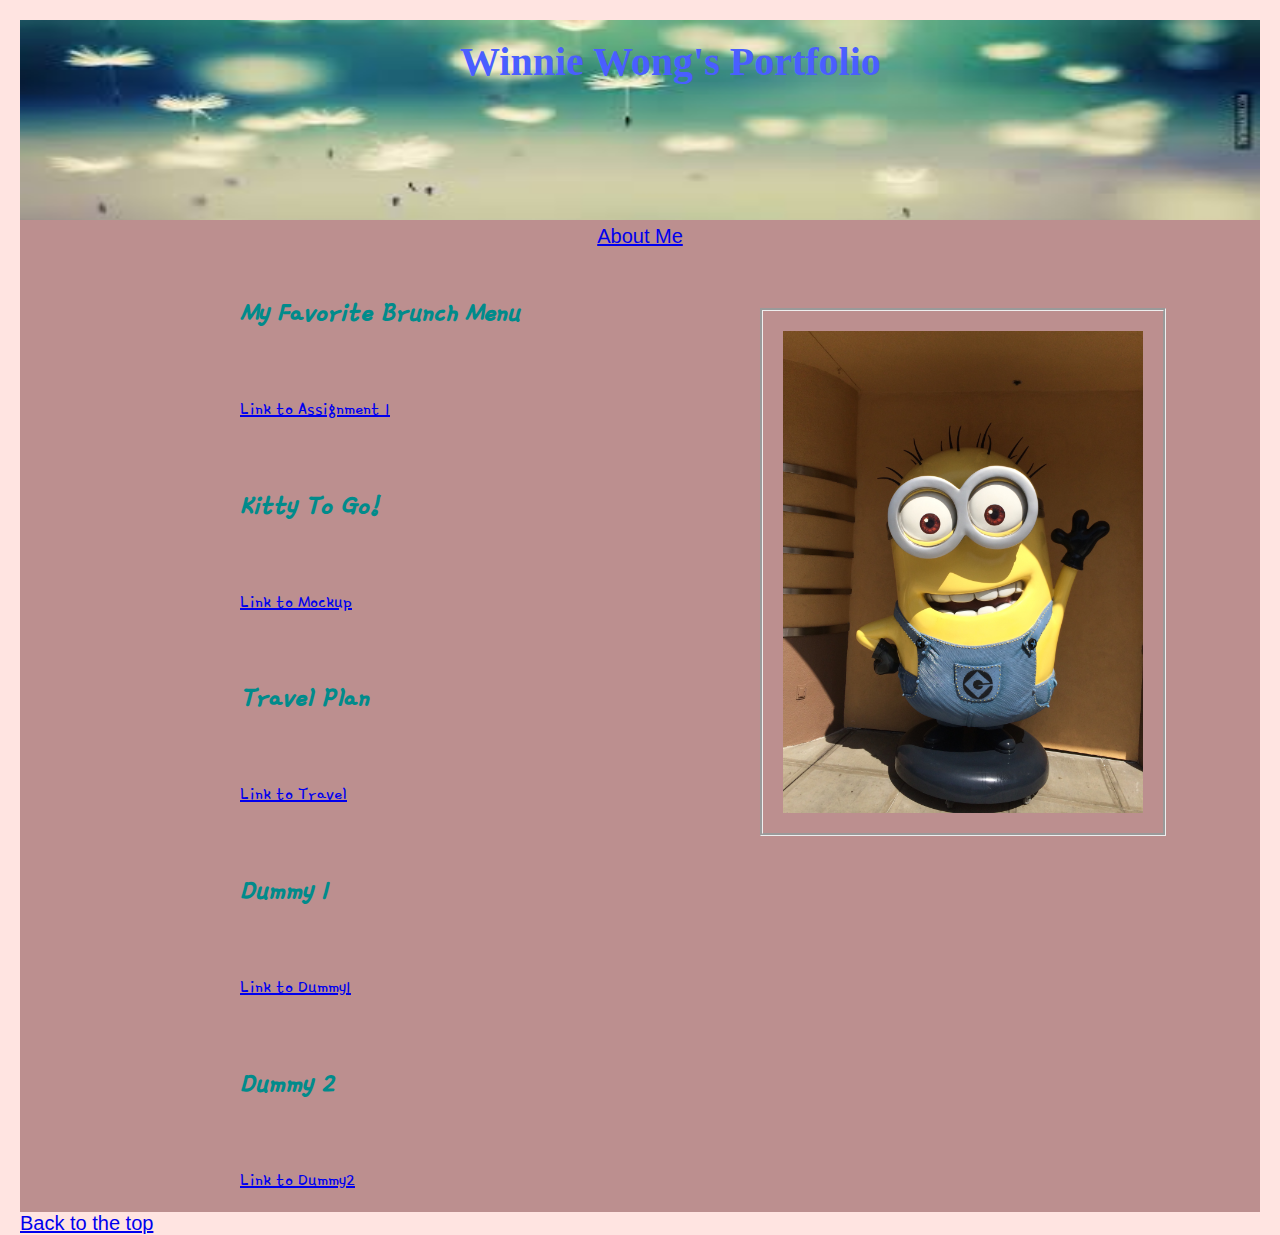
<file: index.html>
<!DOCTYPE html>
<html lang="en">
  <head>
    <meta charset="UTF-8">
    <link rel="stylesheet" type="text/css" href=https://necolas.github.io/normalize.css/8.0.0/normalize.css>
    <link rel="stylesheet" href="https://fonts.googleapis.com/css?family=Gamja+Flower">
    <link rel="stylesheet" href="https://use.fontawesome.com/releases/v5.0.10/css/all.css" integrity="sha384-+d0P83n9kaQMCwj8F4RJB66tzIwOKmrdb46+porD/OvrJ+37WqIM7UoBtwHO6Nlg" crossorigin="anonymous">
    <link rel="stylesheet" type="text/css" href="styles/my_frist_stylesheet.css">
    <title> Winnie Wong's Portfolio </title>
</head>  
<body>
  <header>
    <div class="head">
    <img class="line" src="images/images.jpeg" alt="header">
    <h1 class="word">Winnie Wong's Portfolio</h1>
      <i class="fas fa-anchor fa-3x" ></i>
      </div>
    <div class ="me"><nav><a href= "about_me.html">About Me</a></nav></div>
  </header>
    <div class= "side">
    <article>
      <h2>My Favorite Brunch Menu</h2>
      <nav><a href= "assignment_1/Homework_1.html">Link to Assignment 1</a></nav>
      <h2>Kitty To Go!</h2>
      <nav><a href= "https://winniew55.github.io/mockup-practice/">Link to Mockup</a></nav>
      <h2>Travel Plan</h2>
      <nav><a href=travel.html>Link to Travel</a></nav>
      <h2>Dummy 1</h2>
      <nav><a href= "#">Link to Dummy1</a></nav>
      <h2>Dummy 2</h2>
      <nav><a href= "#">Link to Dummy2</a></nav>
    </article>
      <aside>
      <img class="min" src="images/20140618_170632994_iOS.jpg" alt="minions">
      </aside>
    </div>
  <footer>
      <i class="far fa-arrow-alt-circle-up"></i>
      <nav class=back><a href="index.html">Back to the top</a></nav>
  </footer>
  </body>
</html>
</file>
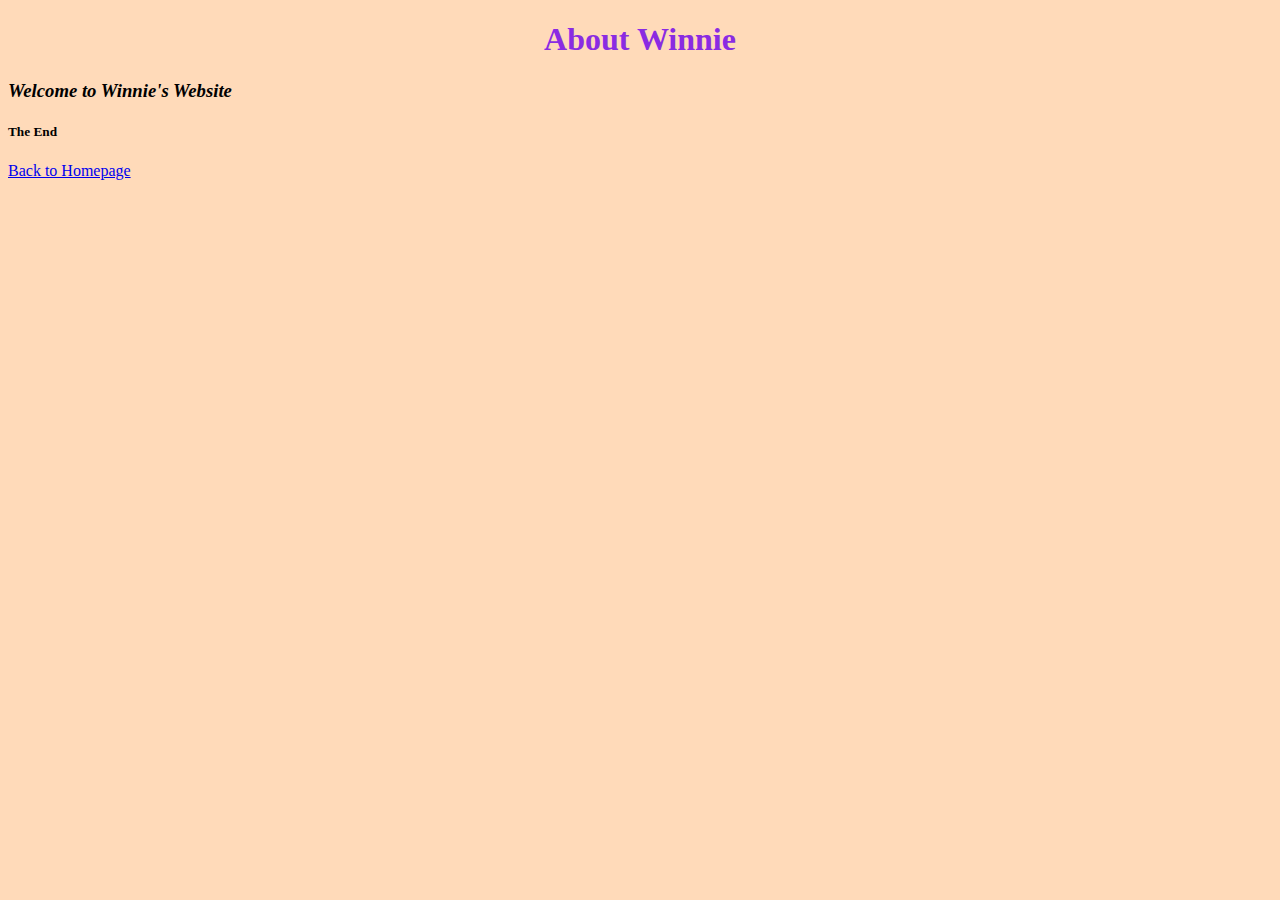
<file: about_me.html>
<!DOCTYPE html>
  <html lang="en">
<head>
  <meta charset="UTF-8">
  <style>
  body {background-color: peachpuff;}
  h1 {color: blueviolet;}
  p {color: skyblue;}
  </style>
  <title> About Me </title>
</head>  
    <body>
        <article>
          <div style="text-align:center"><h1>About Winnie</h1></div>    
            <header>
              <p><h3><i>Welcome to Winnie's Website</i></h3><p>
            </header>
            <Footer><h5>The End</h5></Footer>
        </article>
      <nav><p><a href= "index.html">Back to Homepage</a></p></nav>
    </body>
</html>
</file>
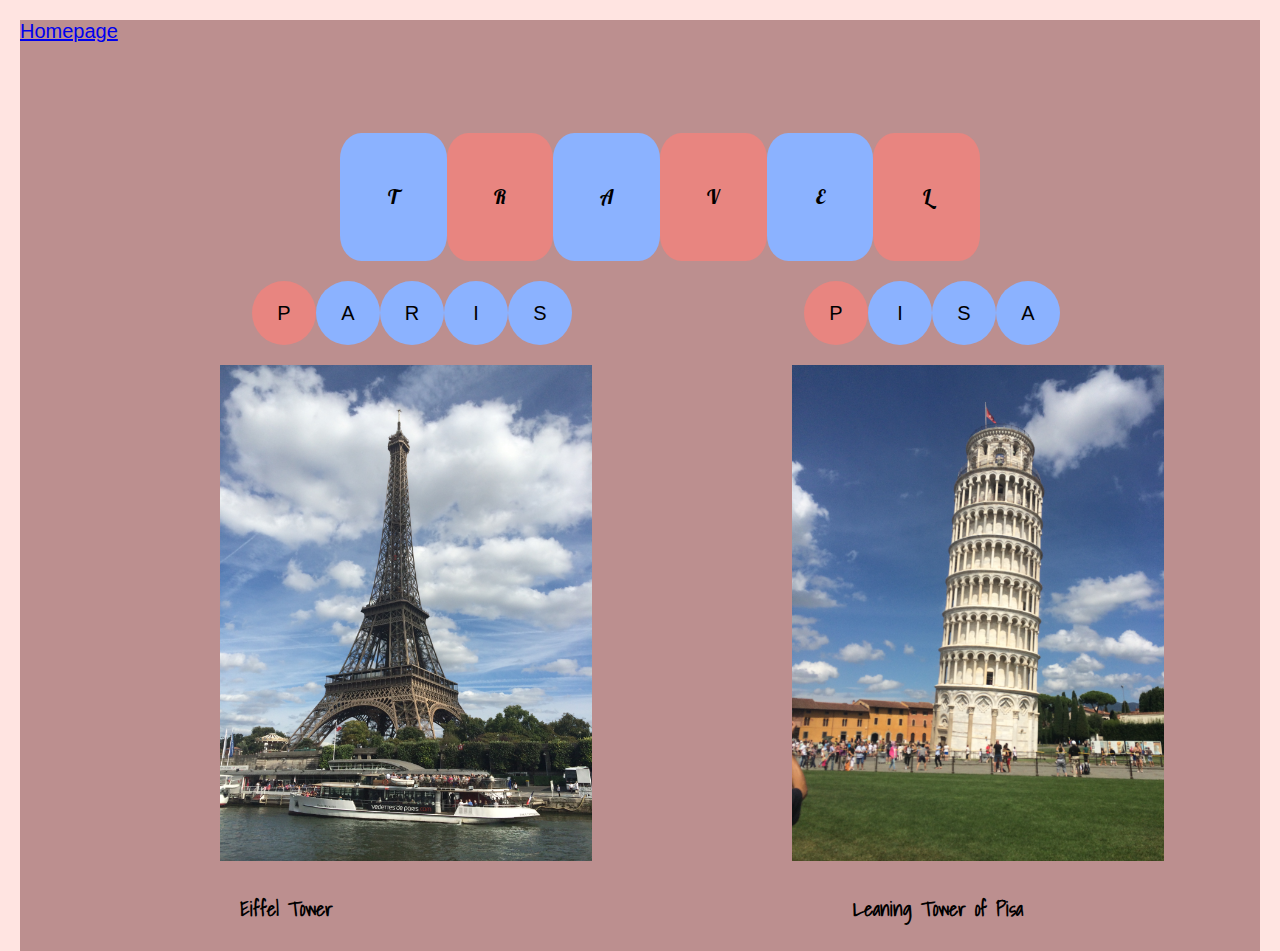
<file: travel.html>
<!DOCTYPE html>
<html lang="en">
  <head>
    <meta charset="UTF-8">
    <link rel="stylesheet" type="text/css" href=https://necolas.github.io/normalize.css/8.0.0/normalize.css>
    <link rel="stylesheet" href="https://fonts.googleapis.com/css?family=Lobster%7CShadows+Into+Light">
    <link rel="stylesheet" href="https://use.fontawesome.com/releases/v5.0.10/css/all.css" integrity="sha384-+d0P83n9kaQMCwj8F4RJB66tzIwOKmrdb46+porD/OvrJ+37WqIM7UoBtwHO6Nlg" crossorigin="anonymous">
    <link rel="stylesheet" type="text/css" href="styles/travel.css">
    <title> Winnie's Travel Blog </title>
  </head>
  <body>
    <header>
      <nav class="back"><a href="index.html">Homepage</a></nav>
      <i class="fas fa-anchor fa-3x"></i>
      <ol id="travel">
        <li>T</li>
        <li>R</li>
        <li>A</li>
        <li>V</li>
        <li>E</li>
        <li>L</li>
      </ol>
    </header>
    <div class="side">
      <ol id="paris">
        <li>P</li>
        <li>A</li>
        <li>R</li>
        <li>I</li>
        <li>S</li>
      </ol>
      <ol id="tower">
        <li>P</li>
        <li>I</li>
        <li>S</li>
        <li>A</li>
      </ol>
    </div>  
    <aside>
      <div class="container">
        <img class="eiffel" src="images/20140829_145102637_iOS.jpg" alt="eiffel">
        <img class="pisa" src="images/20140825_125628008_iOS.jpg" alt="pisa">
      </div>
      <div class="word">
        <h4 class ="word2">Eiffel Tower</h4>
        <h4 class="word3">Leaning Tower of Pisa</h4>
      </div>
    </aside>
  </body>
</html>
</file>
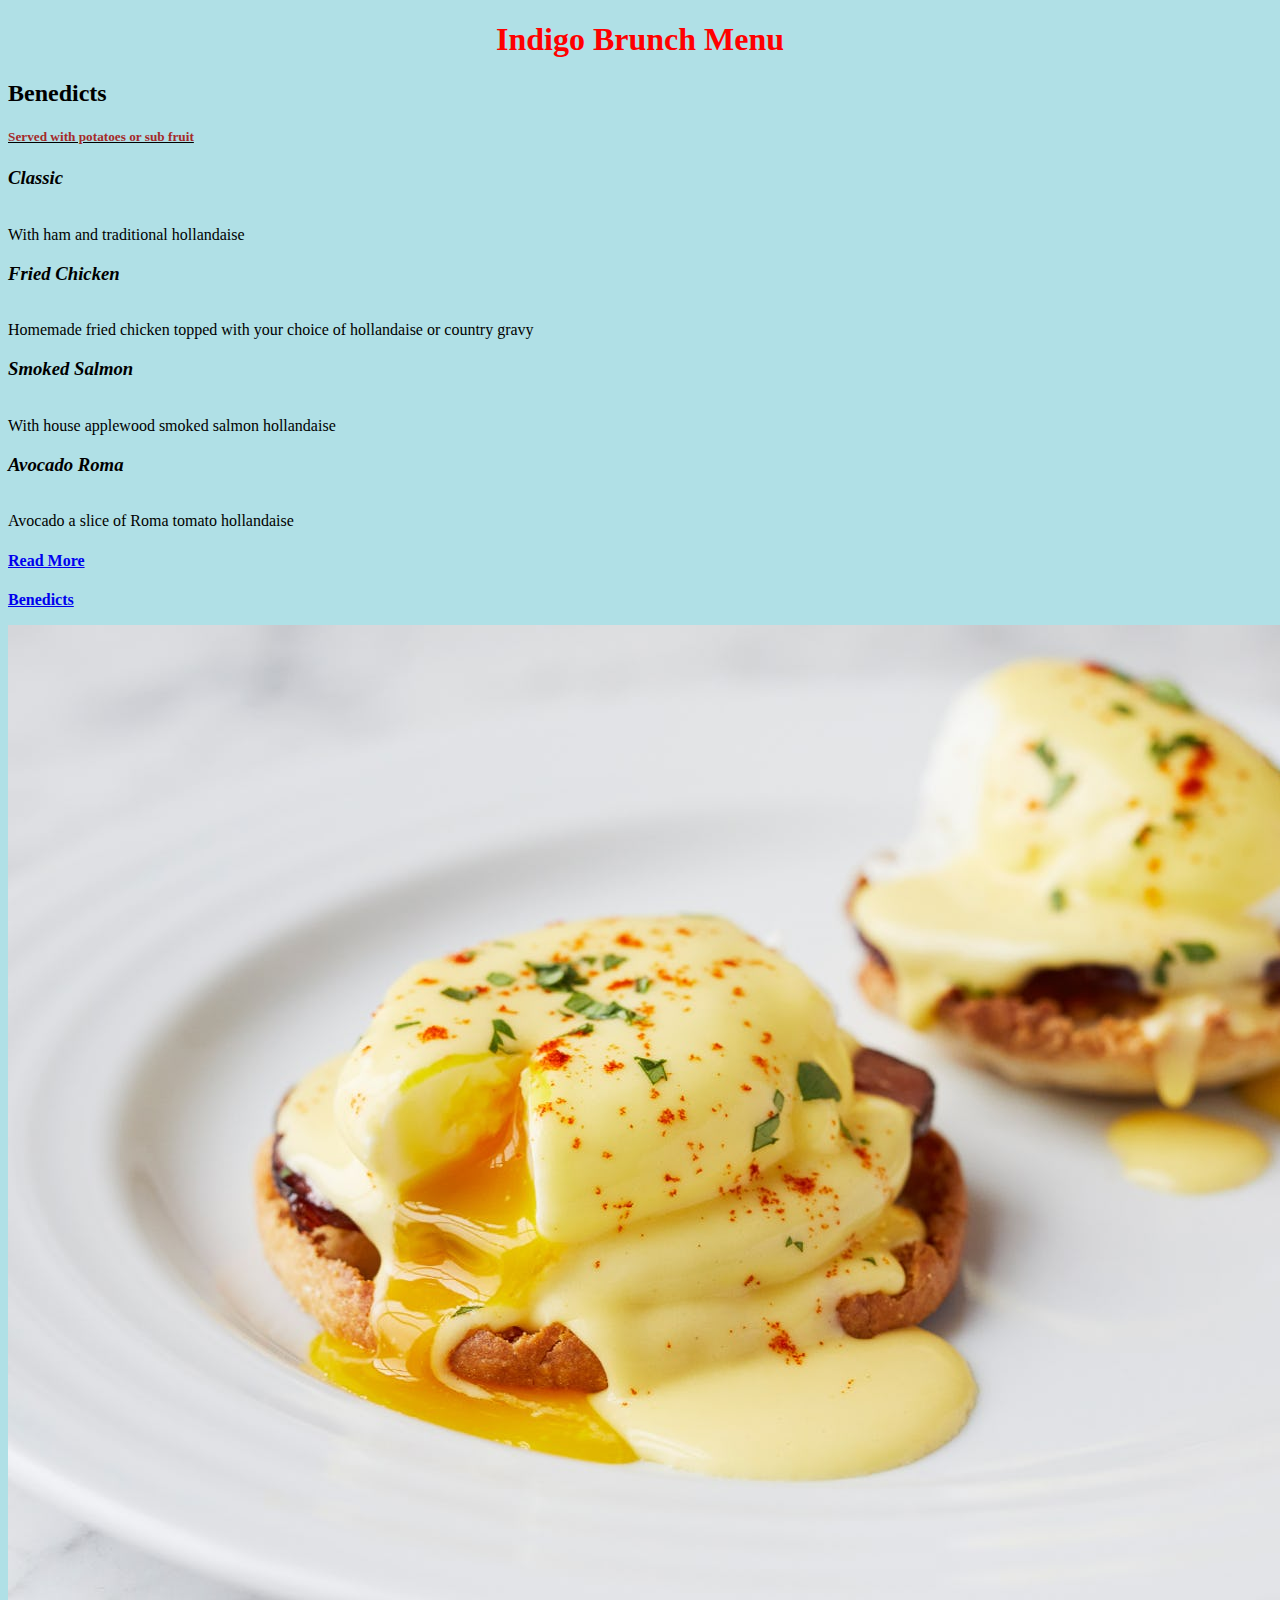
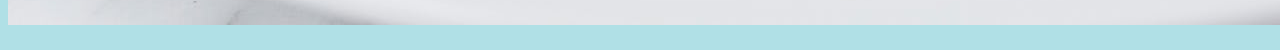
<file: assignment 1/Homework_1.html>
<!DOCTYPE html>
      
<html>    <head>
        <title> My Favorite Brunch Menu </title>
</head>
    <meta charset="UTF-8">
        <meta name="description" content="A menu for your favorite restaurant">
        <meta name="keywords" content="menu">
        <meta name="author" content="Winnie Wong">
        <meta name="viewport" content="width=device-width, initial-scale=1.0">
        <style>
  body {background-color: powderblue;}
  h1 {color: red;}
  p {color: blue;}
</style>
    <body>
<center><h1>Indigo Brunch Menu</h1></center>
<h2><b>Benedicts</b></h2>
<h5><u><font color=brown>Served with potatoes or sub fruit</u><font color=black></h5>
<h3><i>Classic</i></h3><br>  
With ham and traditional hollandaise<br>
<h3><i>Fried Chicken</i></h3><br>   
Homemade fried chicken topped with your choice of hollandaise or country gravy
<h3><i>Smoked Salmon</i></h3><br>
With house applewood smoked salmon hollandaise<br>
<h3><i>Avocado Roma</i></h3><br>
Avocado a slice of Roma tomato hollandaise<br>
        <p><a href= "http://menus.indigowa.com/brunch/"><h4>Read More<h4></a><p>
        <p><a href="https://www.tastingtable.com/cook/recipes/eggs-benedict-recipe-breakfast">Benedicts</a></p>
 <img src="Images/Non-Feature-eggs-benedict-recipe-breakfast1.jpg"> 
  
</html>
</file>
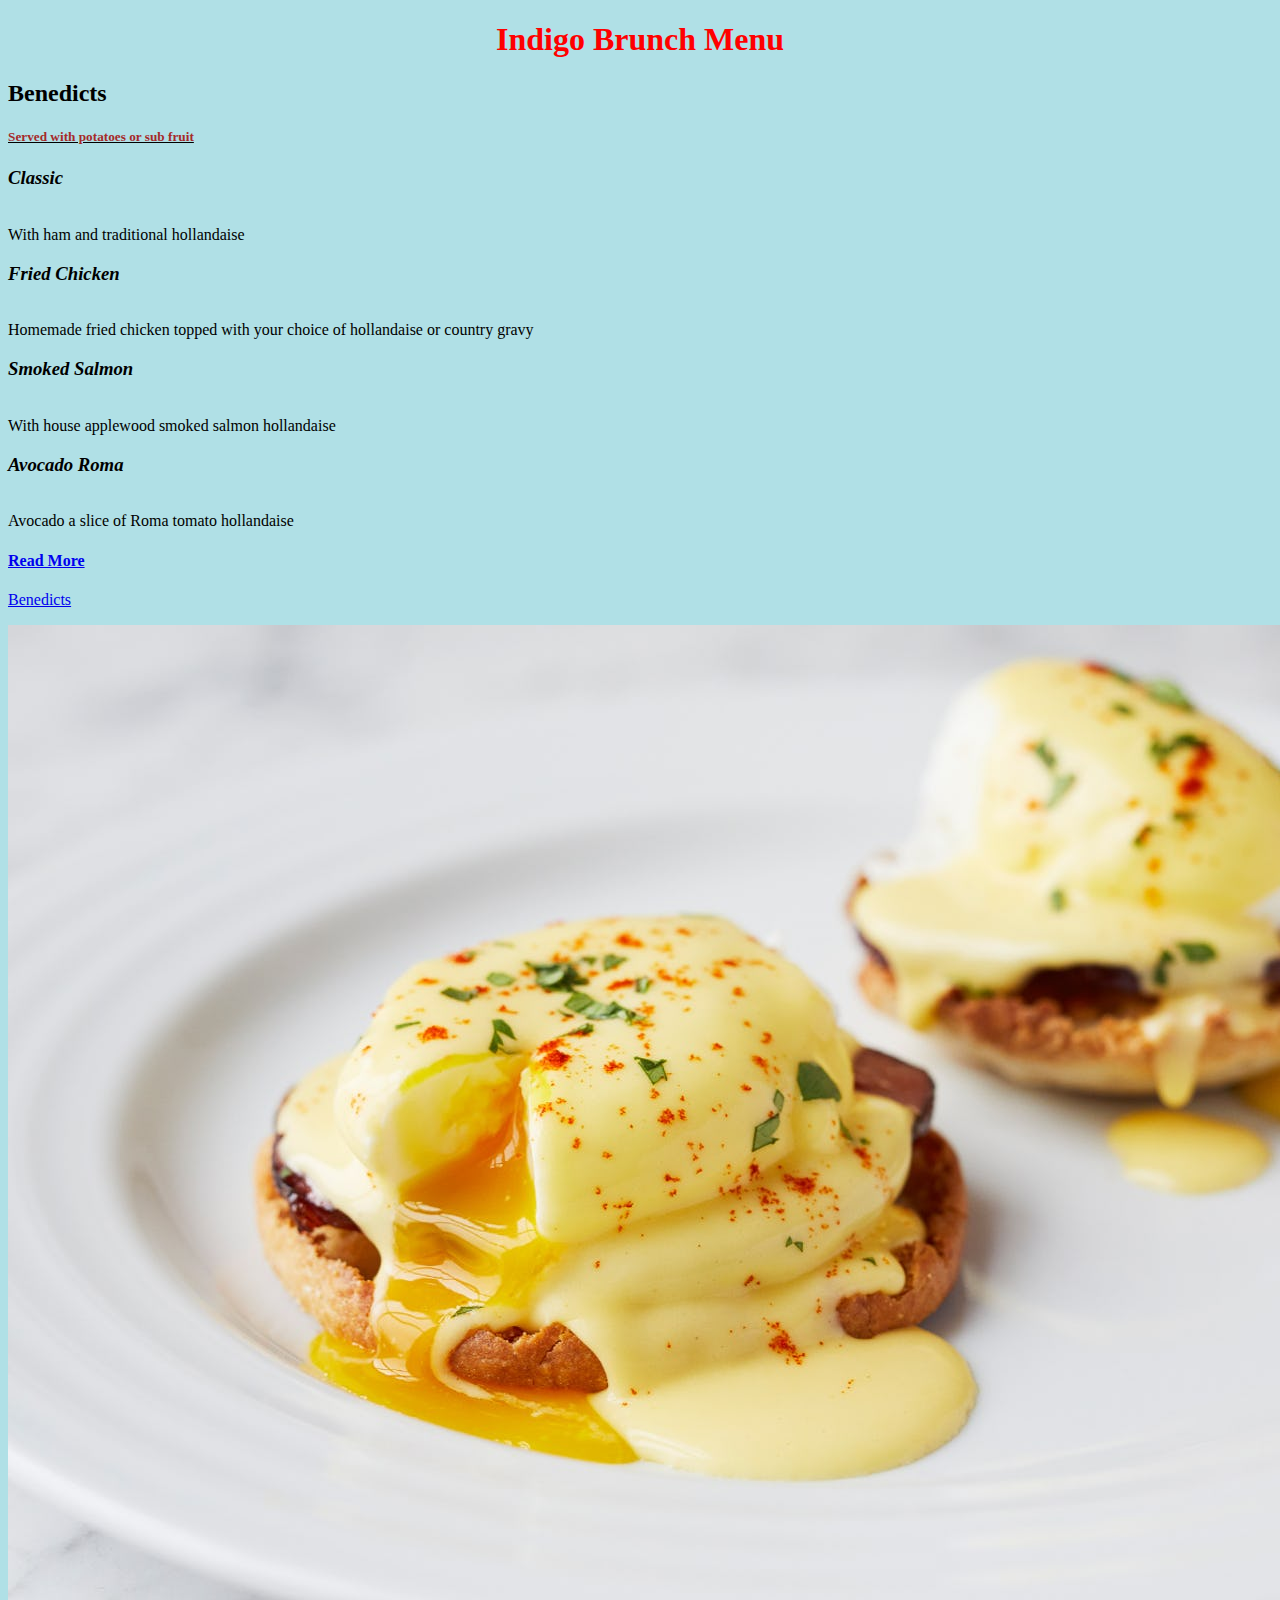
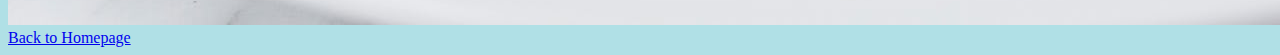
<file: assignment_1/Homework_1.html>
<!DOCTYPE html>
      
<html>  
  <head>
    <meta charset="UTF-8">
    <meta name="description" content="A menu for your favorite restaurant">
    <meta name="keywords" content="menu">
    <meta name="author" content="Winnie Wong">
    <meta name="viewport" content="width=device-width, initial-scale=1.0">
    <title> My Favorite Brunch Menu </title>
  </head>
        <style>
  body {background-color: powderblue;}
  h1 {color: red;}
  p {color: blue;}
</style>
    <body>
<center><h1>Indigo Brunch Menu</h1></center>
<h2><b>Benedicts</b></h2>
      <h5><u><font color=brown>Served with potatoes or sub fruit</font></u></h5>
<h3><i>Classic</i></h3><br>  
With ham and traditional hollandaise<br>
<h3><i>Fried Chicken</i></h3><br>   
Homemade fried chicken topped with your choice of hollandaise or country gravy
<h3><i>Smoked Salmon</i></h3><br>
With house applewood smoked salmon hollandaise<br>
<h3><i>Avocado Roma</i></h3><br>
Avocado a slice of Roma tomato hollandaise<br>
      <p><a href= "http://menus.indigowa.com/brunch/"><h4>Read More</h4></a></p>
        <p><a href="https://www.tastingtable.com/cook/recipes/eggs-benedict-recipe-breakfast">Benedicts</a></p>
 <img src="Images/Non-Feature-eggs-benedict-recipe-breakfast1.jpg"> 
  <nav><a href= "https://winniew55.github.io/Portfolio/">Back to Homepage</a></nav>
  </body>
</html>
</file>
<file: styles/my_frist_stylesheet.css>
html { 
  font-size: 20px; 
  font-family: "Comic Sans MS", cursive, sans-serif;
  background-color:mistyrose;
  height: 100%;
  width: 100%;
}

h1 {
  font-size: 2rem;
  font-family: Georgia, serif;
  text-align: center;
  padding: 1rem;
  margin: 1rem;
}

body {
  font-size: 1rem;
  margin: 1rem;
  border: 1px;
  background-color: rosybrown;
}

.side{
  display:inline-flex;
}

a:hover {
  color:aliceblue;
  transition: all 2s ease 0s;
}

.me{
  text-align: center; 
}

body h2 {
  font-family: 'Gamja Flower', cursive;
  font-style: italic;
  color:darkcyan;
  width:20rem;
  margin-left: 10rem;
  padding:1rem;
}

article nav {
  font-family: 'Gamja Flower', cursive;
  width:20rem;
  margin-left: 10rem;
  padding:1rem;
}

img{
  height: 30%;
  width: 30%;
}

.min{
  padding: 1rem;
  border-style: groove;
  margin-left: 5rem;
  margin-top:3rem;
  height: 50%;
  width: 60%;
}

.line{
  width:100%;
  height:10rem;
  position: relative;
}

.back{
  position:absolute;
}

.head{
  position: relative;
  text-align: center;
   color: rgb(74, 94, 355);
}

.word{
  position: absolute;
  bottom: 5rem;
  left: 20rem;
}
</file>
<file: styles/travel.css>
html { 
  font-size: 20px; 
  font-family: "Comic Sans MS", cursive, sans-serif;
  background-color:mistyrose;
  height: 100%;
  width: 100%;
}

body {
  font-size: 1rem;
  margin: 1rem;
  border: 5rem;
  background-color: rosybrown;
}

a:hover {
  color:aliceblue;
  transition: all 2s ease 0s;
}

#travel {
  display: flex;
  margin: 10vh auto 0;
  list-style: none;
  width: 50vmax;
  font size: 25px; 
  font-family: 'Lobster', cursive;

}

#travel li {
  background: rgb(139, 178, 255);
  border-radius: 20%;
  text-align: center;
  line-height: 10vmax;
  height: 10vmax;
  width: 10vmax;
}
#travel :nth-child(2n) {
  background: rgb(232, 133, 128);
}
  
  #paris {
  display: flex;
  list-style: none;
  width: 30vmax;
  margin-left: 15vmax;
  font size: 15px;
}

#paris li {
  background: rgb(139, 178, 255);
  border-radius: 50%;
  text-align: center;
  line-height: 5vmax;
  height: 5vmax;
  width: 5vmax;
}
#paris :nth-child(1) {
  background: rgb(232, 133, 128);
}
#tower {
  display: flex;
  list-style: none;
  width: 30vmax;
  margin-left: 10vmax;
  font size: 15px; 
}

#tower li {
  background: rgb(139, 178, 255);
  border-radius: 50%;
  text-align: center;
  line-height: 5vmax;
  height: 5vmax;
  width: 5vmax;
}
#tower :nth-child(1) {
  background: rgb(232, 133, 128);
}

.side{
  display: inline-flex;
}

.container{
  display: inline-flex;
}

img{
  width: 30%;
  height: 40%;
  margin-left: 5rem;
}
.pisa:hover{
  border-style:double;
  border: 1rem solid lightblue;
}

.eiffel:hover{
  border-style:double;
  border: 1rem solid lightblue;
}
.eiffel{
  margin-left:10rem;
}

.pisa{
  margin-left:10rem;

}

.word{
  display: inline-flex;
  font-family: 'Shadows Into Light', cursive;
}

.word2{
  margin-left:11rem;
}

.word3{
  margin-left:26rem;
}
</file>
